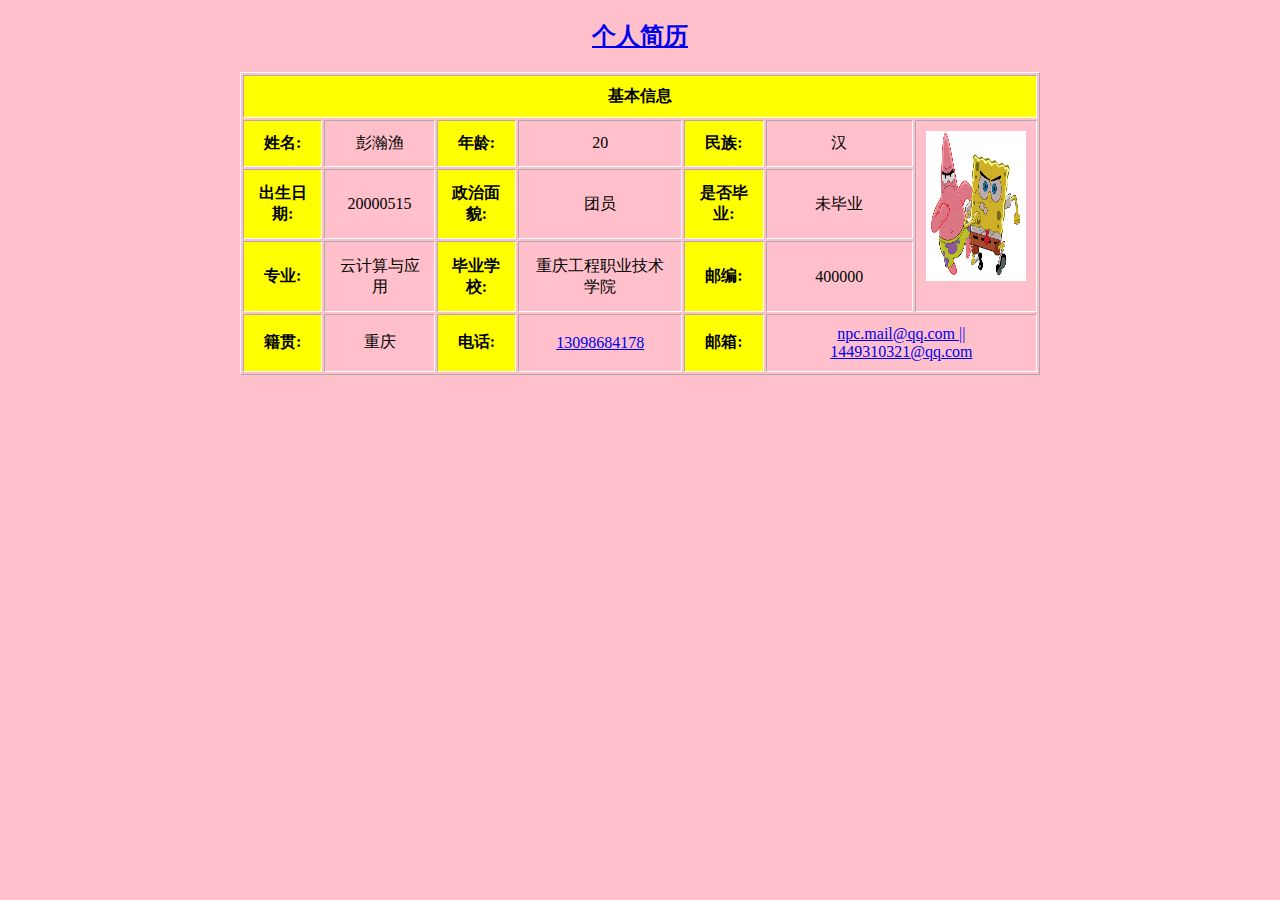
<file: phy.html>
<!DOCTYPE html>
<html>

<head>
    <meta charset="utf-8">
    <title>NPC的个人简历</title>
</head>
<style>
    img {
        padding: 0;
    }
</style>

<body bgcolor="pink">
    <h2 align="center"><a href="/IMG/Web简历_.jpg">个人简历</a></h2>
    <table border="1" align="center" cellpadding="10" width="800" style="border-color:white;">
        <tr align="center">
            <th colspan="7" bgcolor="yellow">基本信息</th>
        </tr>

        <tr align="center">
            <th bgcolor="yellow">姓名:</th>
            <td> 彭瀚渔</td>
            <th bgcolor="yellow">年龄:</th>
            <td>20</td>
            <th bgcolor="yellow">民族:</th>
            <td>汉</td>
            <td rowspan="3" width="100" <p><a href="eg.resume1.html"><img border="0" src="img/phy.jpg" width="100%" height="150px"/>
                </a></p>
            </td>
        </tr>

        <tr align="center">
            <th bgcolor="yellow">出生日期:</th>
            <td>20000515</td>
            <th bgcolor="yellow">政治面貌:</th>
            <td>团员</td>
            <th bgcolor="yellow">是否毕业:</th>
            <td>未毕业</td>
        </tr>

        <tr align="center">
            <th bgcolor="yellow">专业:</th>
            <td>云计算与应用</td>
            <th bgcolor="yellow">毕业学校:</th>
            <td>重庆工程职业技术学院</td>
            <th bgcolor="yellow">邮编:</th>
            <td>400000</td>
        </tr>

        <tr align="center">
            <th bgcolor="yellow">籍贯:</th>
            <td>重庆</td>
            <th bgcolor="yellow">电话:</th>
            <td><a href="tel:13098684178">13098684178</a></td>
            <th bgcolor="yellow">邮箱:</th>
            <td colspan="2"><a href="mailto:npc.mail@qq.com?subject=Hello%20world" width="120px" height="150px">npc.mail@qq.com ||
                    1449310321@qq.com </a>
            </td>
        </tr>
    </table>
</body>

</html>
</file>
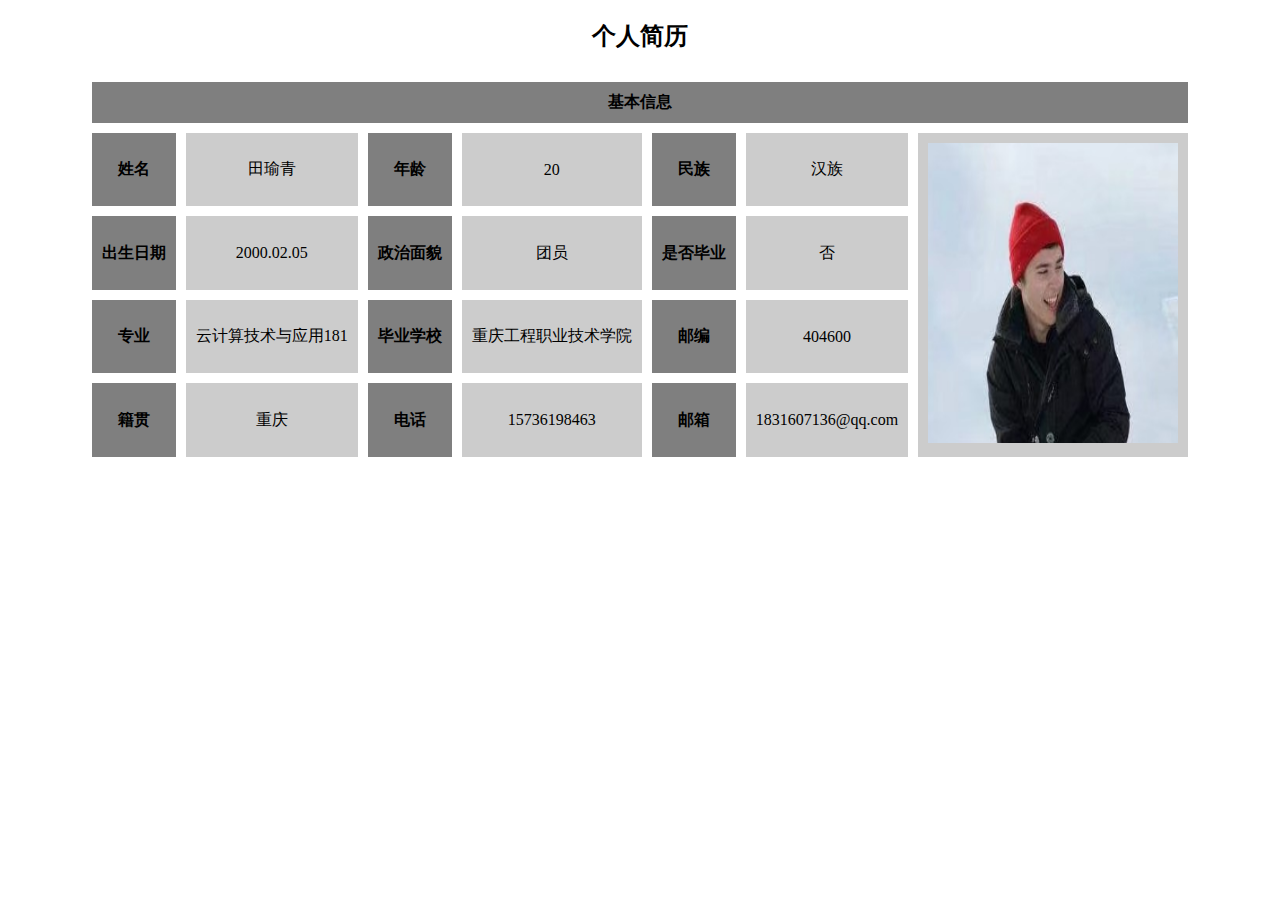
<file: tyq.html>
<!DOCTYPE html>
<html>

<head>
    <meta charset="utf-8" />
    <title>田瑜青 个人简历</title>
    <link rel="stylesheet" type="text/css" href="css/style.css" />
</head>
<style>
    td {
        background-color: rgba(0, 0, 0, .2);
    }

    th {
        background-color: rgba(0, 0, 0, .5);
        
    }

    table {
        border-style: none;;
        text-align: center;
    }
    div {
        margin: 0 auto
  
    }
    a {
        text-decoration: none;
        color: #000000;
    }
    a:hover {
        color: #00a4ff;
    }
</style>

<body>
    <div>
        <h2 align="center">个人简历</h2>
    </div>
    <div align="center">
        <table cellspacing="10" cellpadding="10" style="color: black;">
            <tr align="center">
                <th colspan="7" albgcolor="aliceblue">基本信息</th>
            </tr>
            <tr align="center">
                <th >姓名</th>
                <td >田瑜青</td>
                <th >年龄</th>
                <td >20</td>
                <th >民族</th>
                <td >汉族</td>
                <td rowspan="4"><img src="./img/1.png" alt="" width="250px" height="300" style="border: none;"></td>
            </tr>
            <tr align="center">
                <th >出生日期</th>
                <td >2000.02.05</td>
                <th >政治面貌</th>
                <td >团员</td>
                <th >是否毕业</th>
                <td >否</td>
            </tr>
            <tr align="center">
                <th >专业</th>
                <td >云计算技术与应用181</td>
                <th >毕业学校</th>
                <td >重庆工程职业技术学院</td>
                <th >邮编</th>
                <td >404600</td>
            </tr>
            <tr align="center">
                <th >籍贯</th>
                <td >重庆</td>
                <th >电话</th>
                <td >15736198463</td>
                <th >邮箱</th>
                <td ><a href="#">1831607136@qq.com</a></td>
            </tr>
        </table>
    </div>
</body>

</html>
</file>
<file: css/style.css>
body {
	margin: 0;
	padding: 0;
}

ul li {
	list-style: none;
}

#title {
	width: auto;
	height: 100px;
	border: #000000 solid 1px;
}

#remeber {
	width: 500px;
	height: 400px;
	margin-top: 16px;
	float: left;
	border: #000000 solid 1px;
}

#introduce {
	/* width: 884;
	height: 400px; */
	margin-top: 16px;
	float: left;
	border: #000000 solid 1px;
}

#message {
	width: 500px;
	height: 400px;
	float: right;
	border: #000000 solid 1px;
}

#manager {
	width: auto;
	height: 50px;
	float: left;
	border: #000000 solid 1px;
}
</file>
